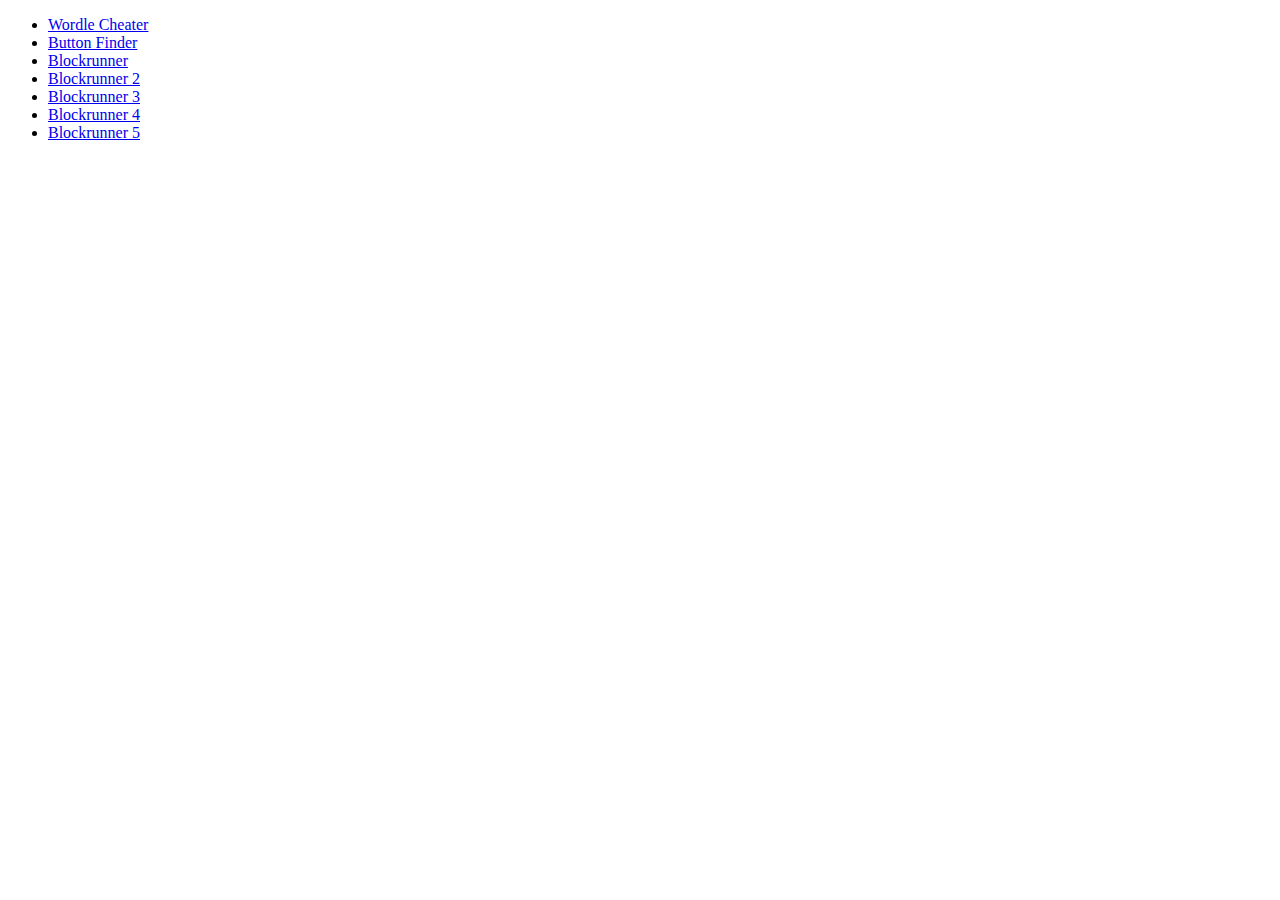
<file: index.html>
<!DOCTYPE html>
<html>
    <head>
        <title>INDEX</title>
    </head>

    <body>
        <ul>
            <li><a href="./wordlecheater/word.html">Wordle Cheater</a></li>
            <li><a href="./button_finder/button.html">Button Finder</a></li>
            <li><a href="./blockrunner/blockrunner.html">Blockrunner</a></li>
            <li><a href="./blockrunner_2/blockrunner_2.html">Blockrunner 2</a></li>
            <li><a href="./blockrunner_3/blockrunner_3.html">Blockrunner 3</a></li>
            <li><a href="./blockrunner_4/blockrunner_4.html">Blockrunner 4</a></li>
            <li><a href="./blockrunner_5/blockrunner_5.html">Blockrunner 5</a></li>
        </ul>
    </body>
</html>
</file>
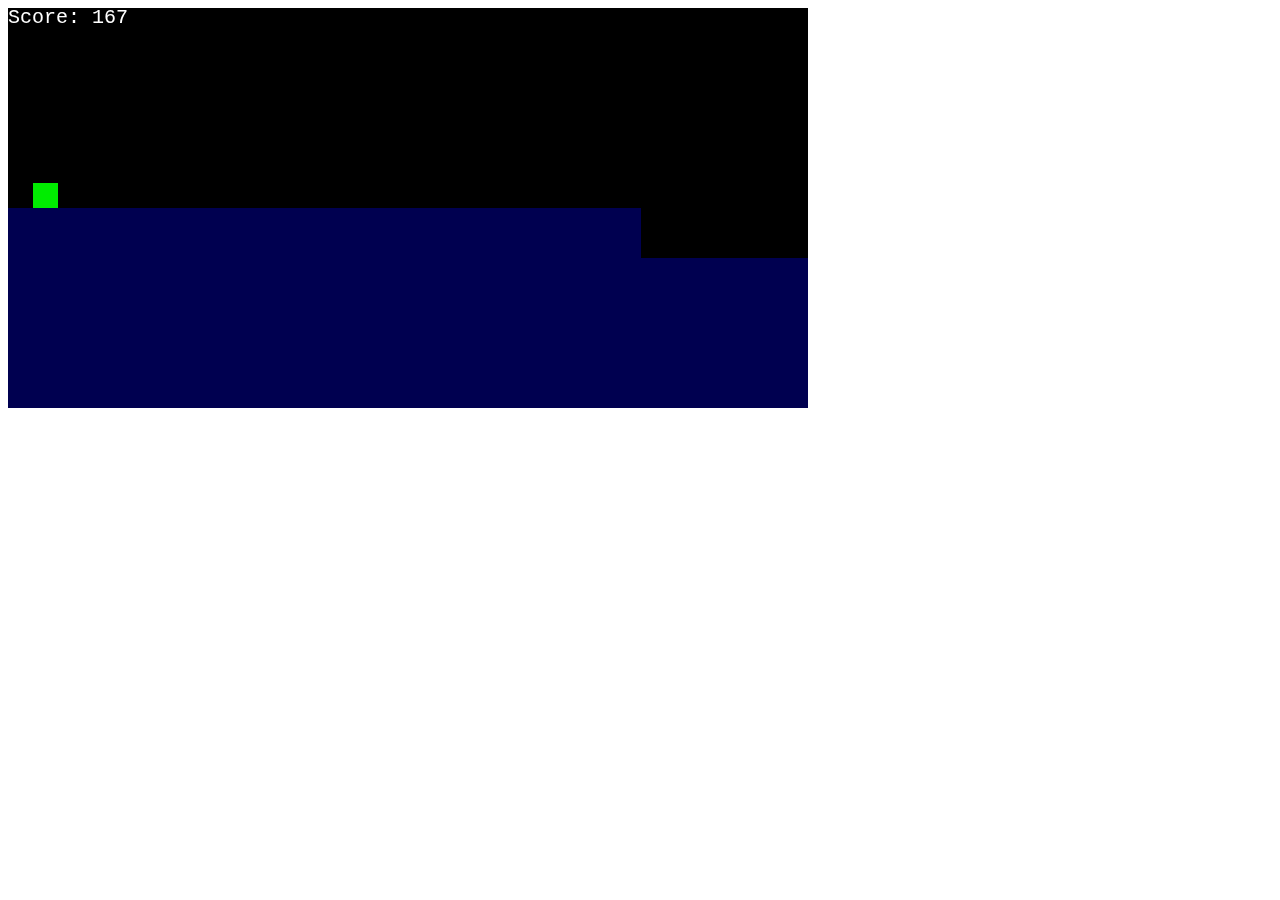
<file: blockrunner/blockrunner.html>
<!DOCTYPE html>
<html>
    <head>
        <title>Blockrunner</title>
    </head>

    <body>
        <canvas id='canvas' width='800' height='400'></canvas>

        <script src="https://code.jquery.com/jquery-2.1.0.js"></script>

        <script src="blockrunner.js"></script>
    </body>
</html>
</file>
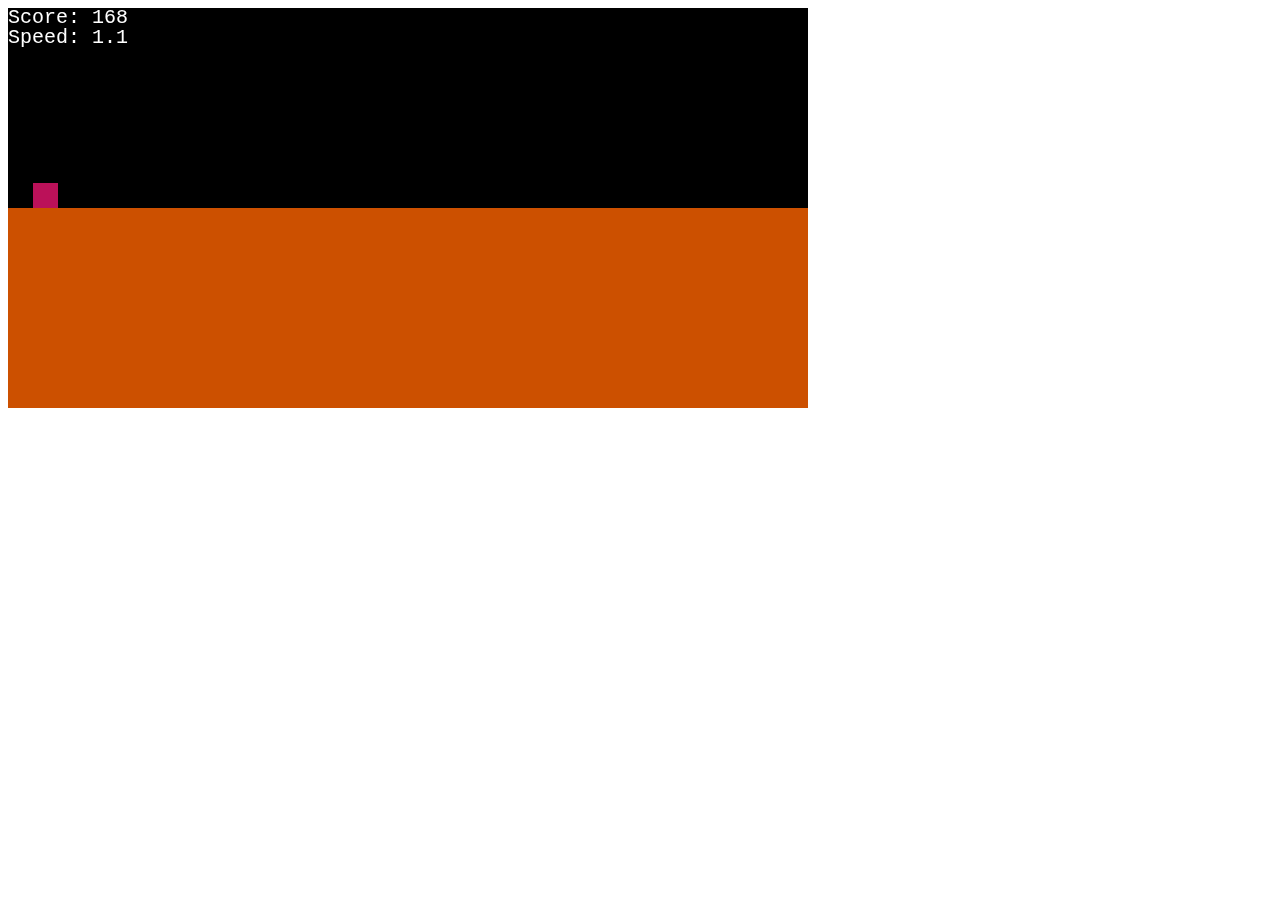
<file: blockrunner_2/blockrunner_2.html>
<!DOCTYPE html>
<html>
    <head>
        <title>Blockrunner 2</title>
    </head>

    <body>
        <canvas id='canvas' width='800' height='400'></canvas>

        <script src="https://code.jquery.com/jquery-2.1.0.js"></script>

        <script src="blockrunner_2.js"></script>
    </body>
</html>
</file>
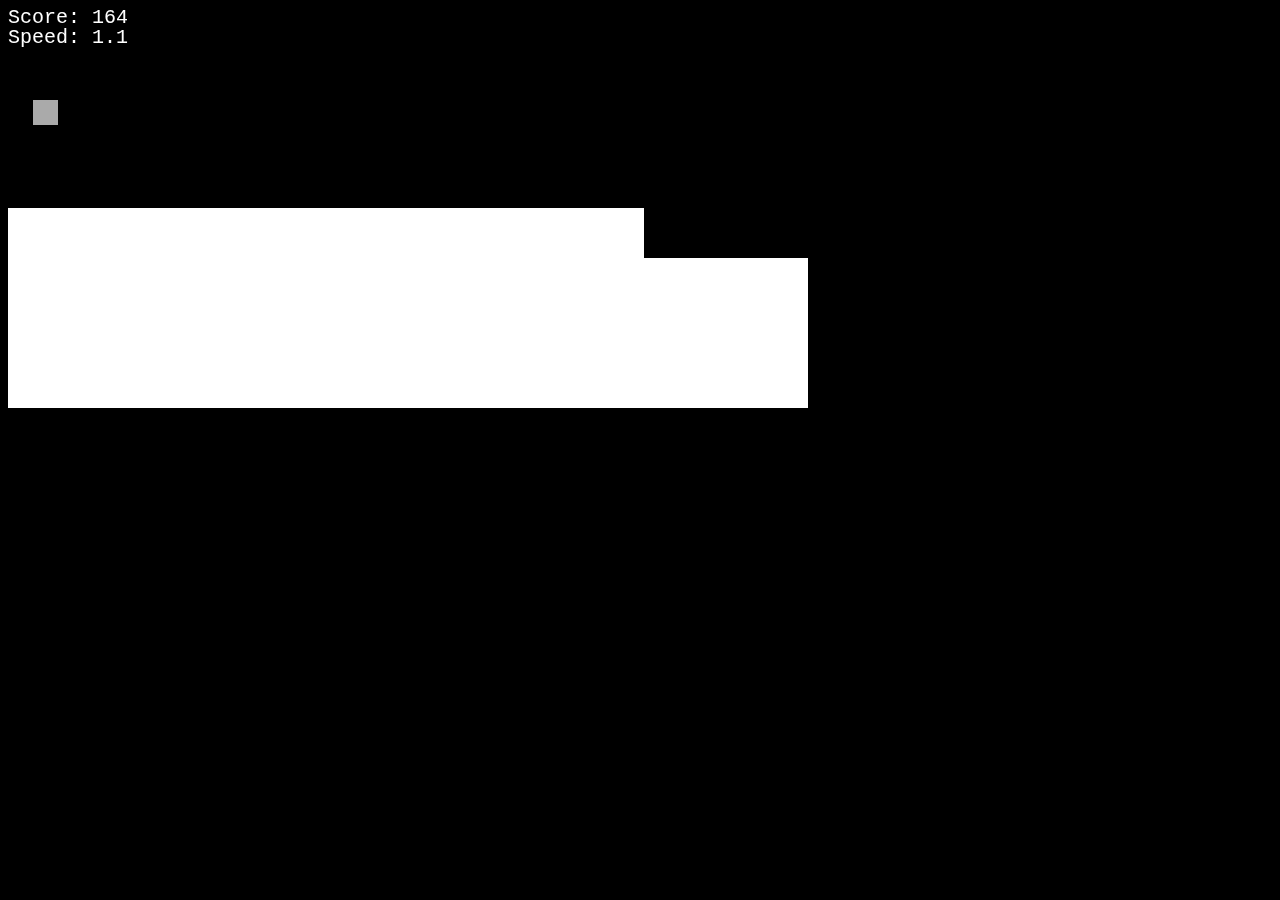
<file: blockrunner_3/blockrunner_3.html>
<!DOCTYPE html>
<html>
    <head>
        <title>Blockrunner 3</title>
    </head>

    <body style="background-color: black;">
        <canvas id='canvas' width='800' height='400'></canvas>

        <script src="https://code.jquery.com/jquery-2.1.0.js"></script>

        <script src="blockrunner_3.js"></script>
    </body>
</html>
</file>
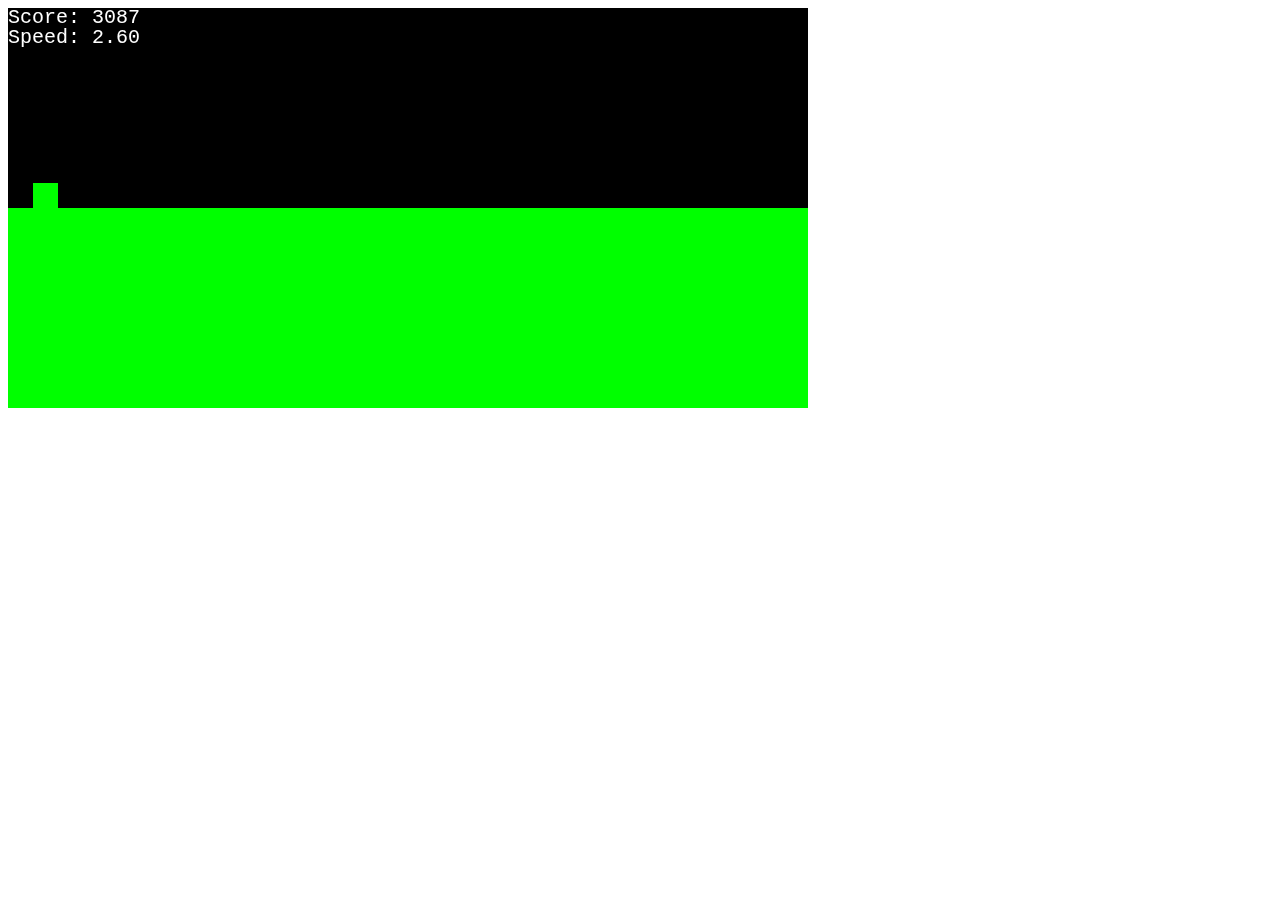
<file: blockrunner_4/blockrunner_4.html>
<!DOCTYPE html>
<html>
    <head>
        <title>Blockrunner 4</title>
    </head>

    <body>
        <canvas id='canvas' width='800' height='400'></canvas>

        <script src="https://code.jquery.com/jquery-2.1.0.js"></script>

        <script src="blockrunner_4.js"></script>
    </body>
</html>
</file>
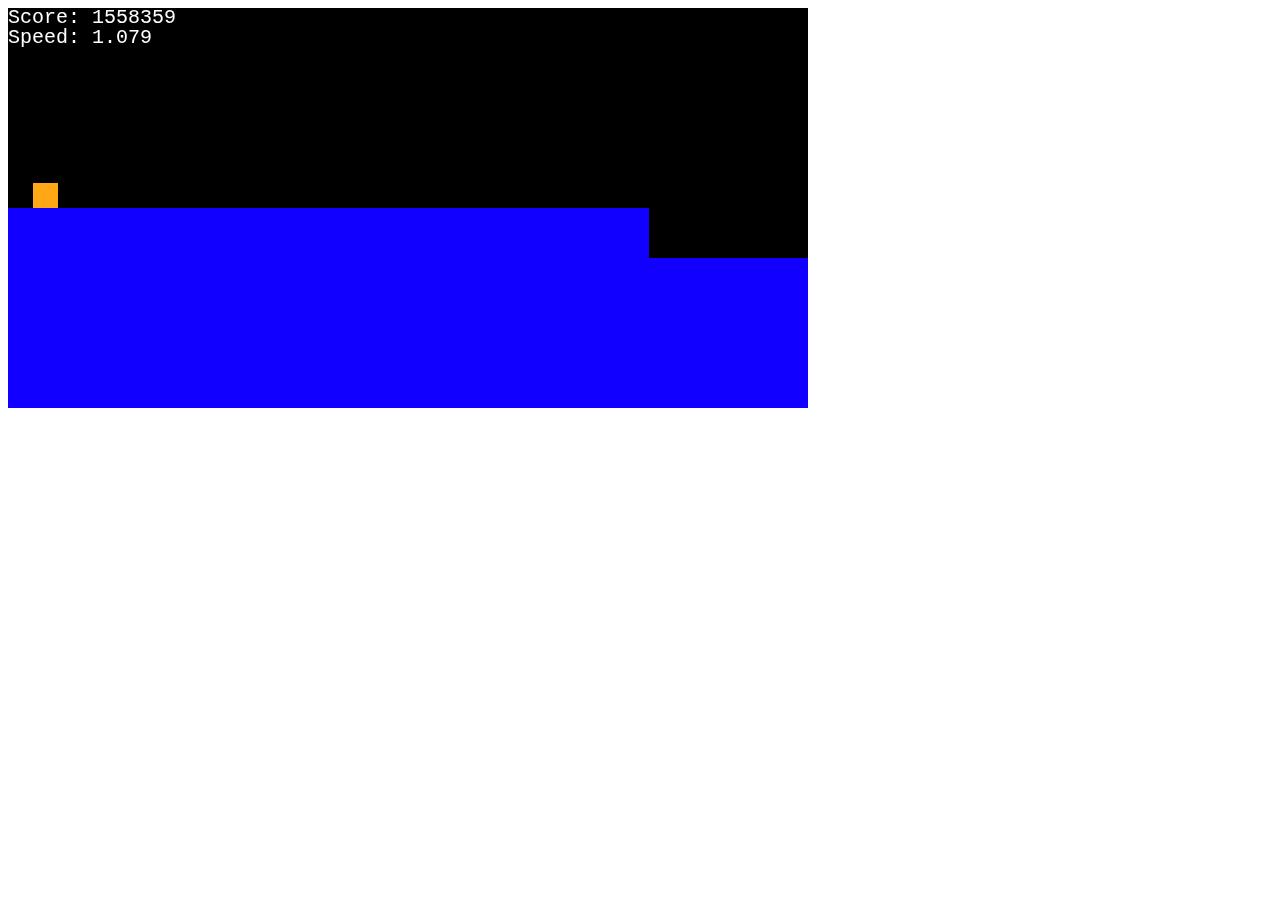
<file: blockrunner_5/blockrunner_5.html>
<!DOCTYPE html>
<html>
    <head>
        <title>Blockrunner 5</title>
    </head>

    <body>
        <canvas id='canvas' width='800' height='400'></canvas>

        <script src="https://code.jquery.com/jquery-2.1.0.js"></script>

        <script src="blockrunner_5.js"></script>
    </body>
</html>
</file>
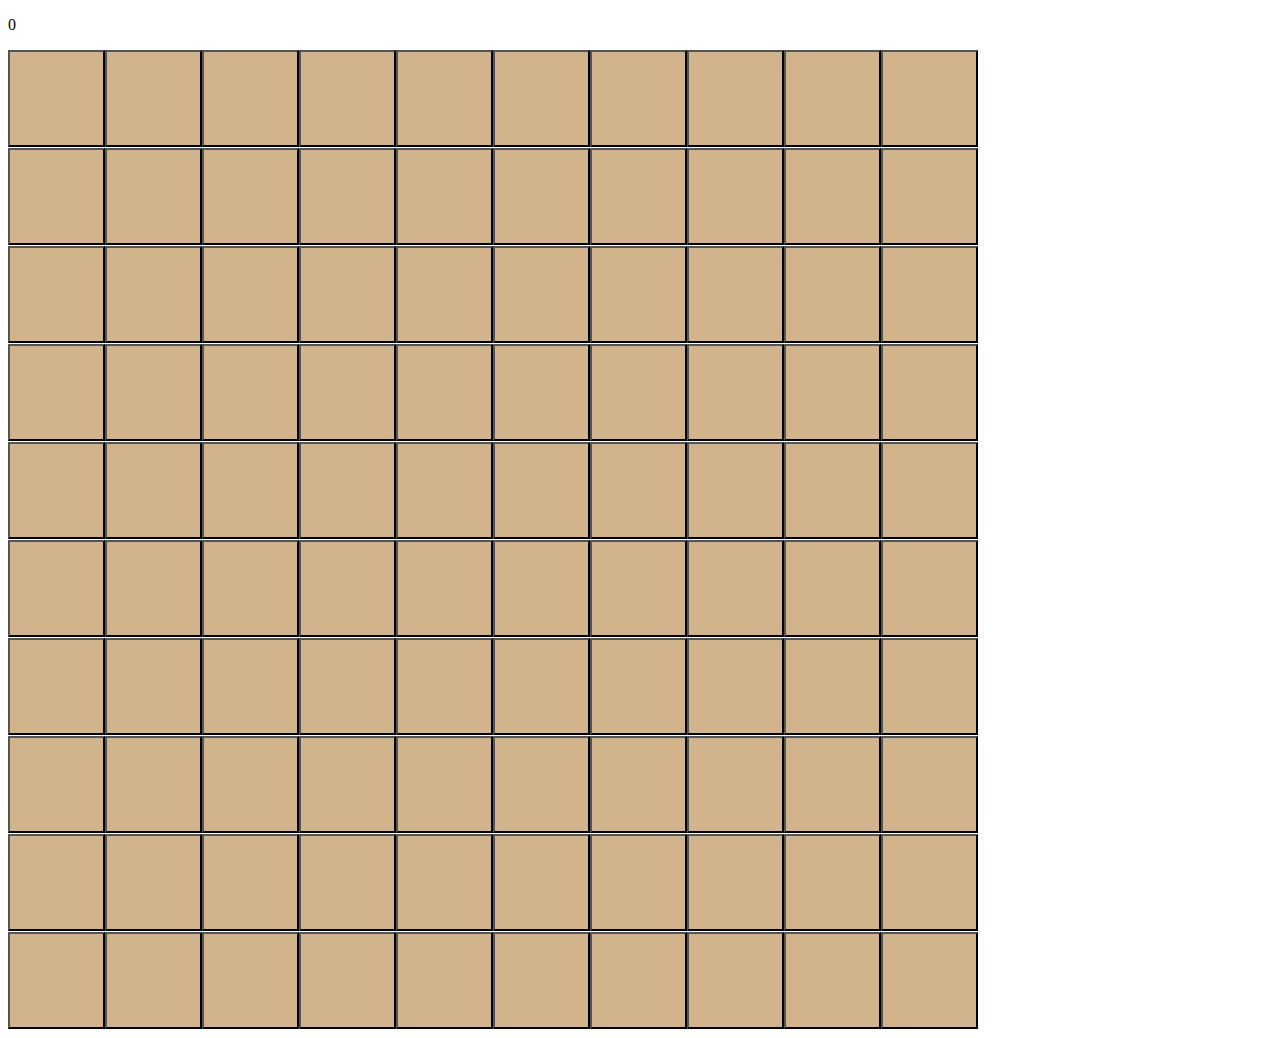
<file: button_finder/button.html>
<!DOCTYPE html>
<html>
    <head>
        <title>Button Finder</title>

        <link type="text/css" rel="stylesheet" href="button.css"/>
    </head>

    <body>
        <p id="tries">0</p>

        <script src="button.js"></script>
    </body>
</html>
</file>
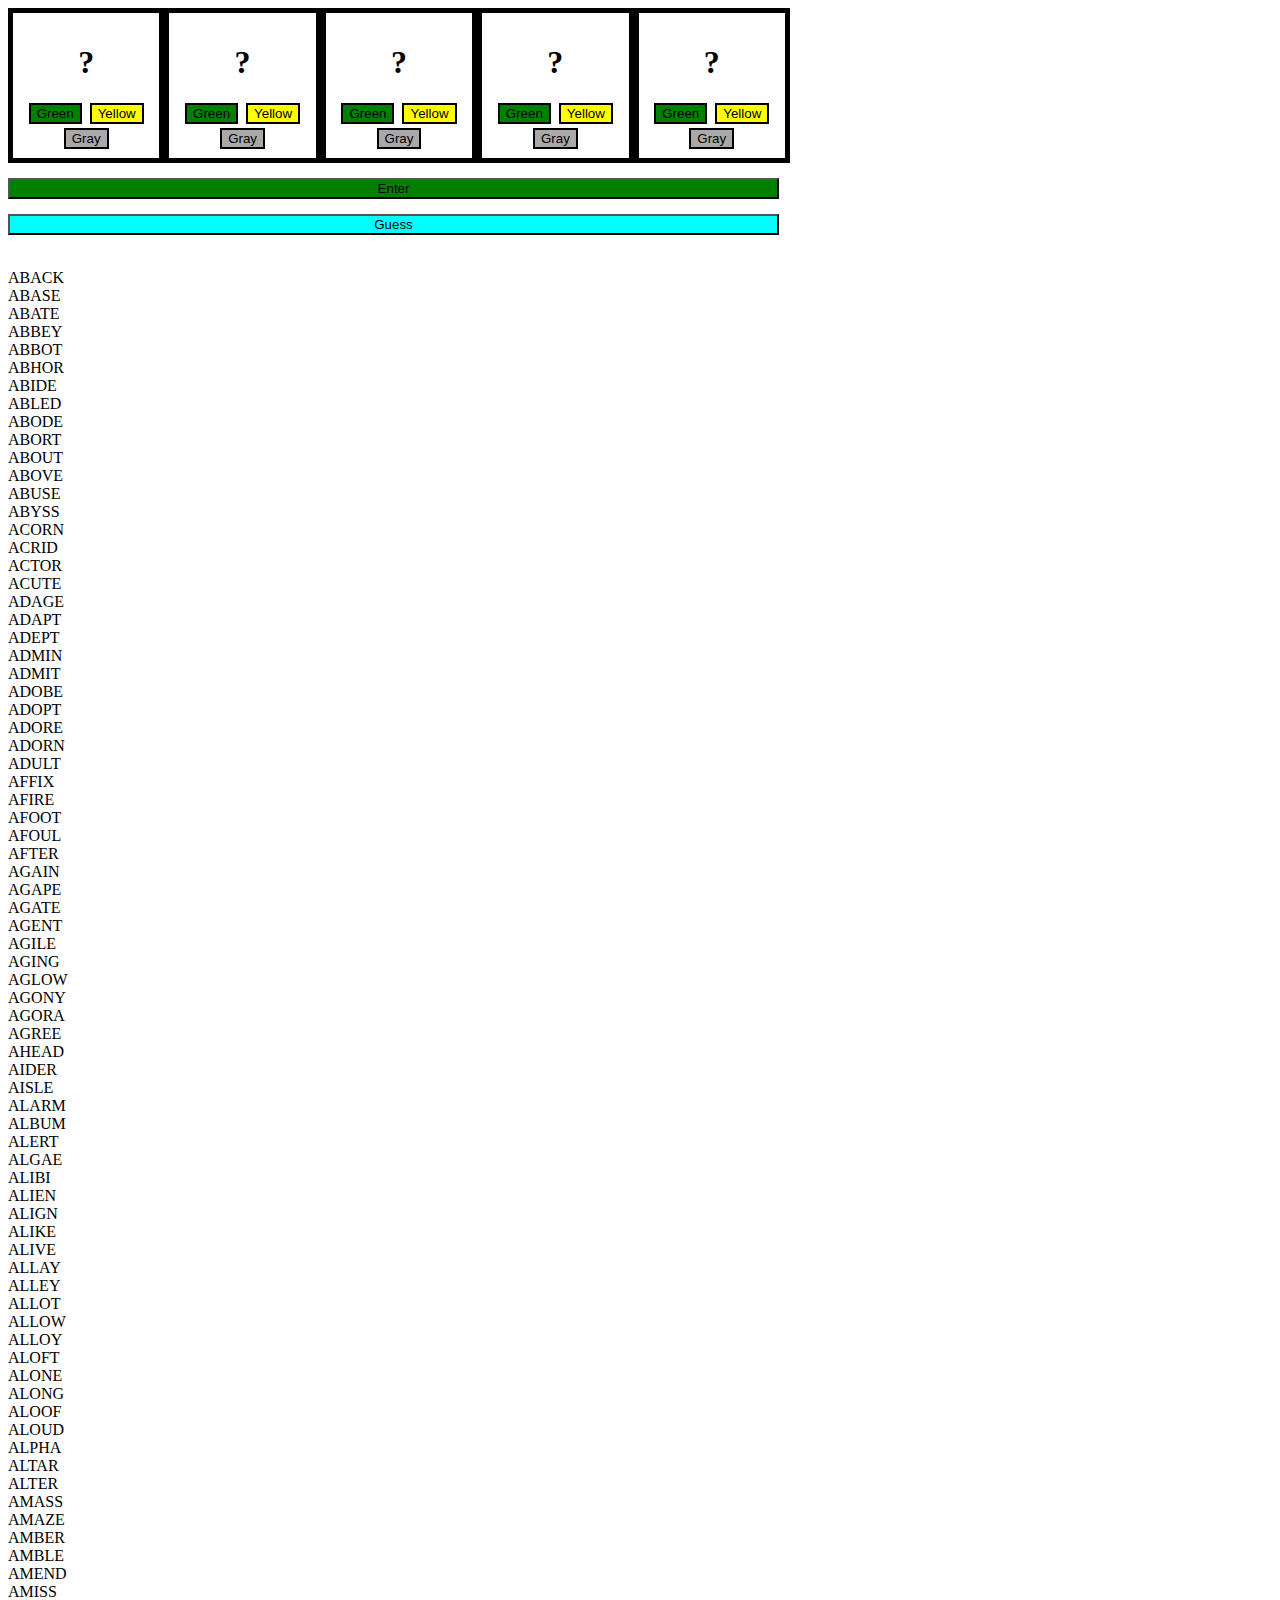
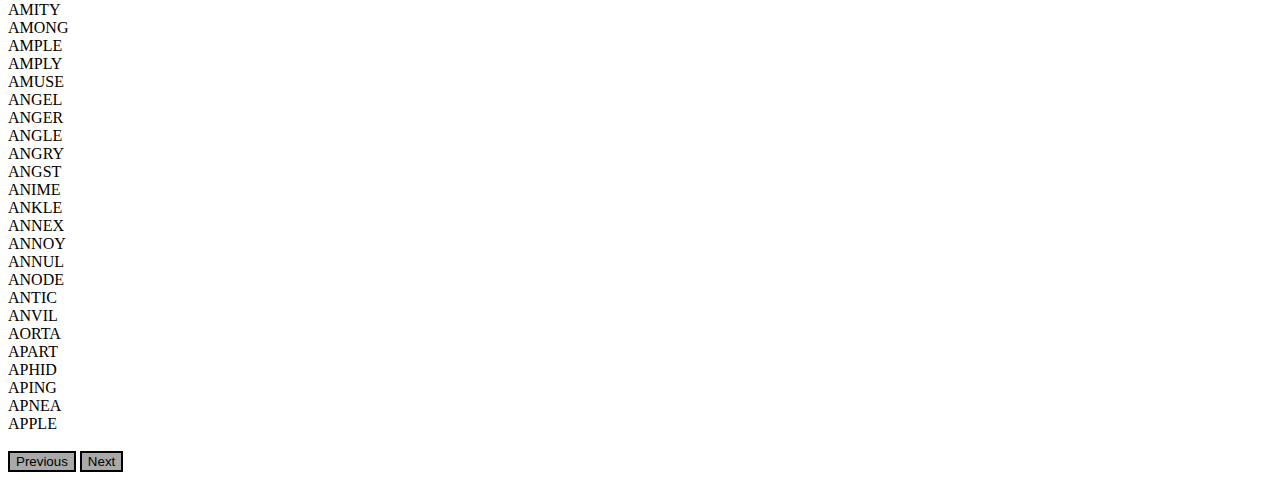
<file: wordlecheater/word.html>
<!DOCTYPE html>
<html>
    <head>
        <title>Wordle Solver</title>

        <meta name="viewport" content="width=device-width, initial-scale=1.0">
    </head>

    <body>
        <link type="text/css" rel="stylesheet" href="word.css"/>

        <article>
            <div class="letterClass" id="char0">
                <h1 id="letter0">?</h1>
                <button class="green" onclick="green(0)">Green</button>
                <button class="yellow" onclick="yellow(0)">Yellow</button>
                <button class="gray" onclick="gray(0)">Gray</button>
            </div>
            <div class="letterClass" id="char1">
                <h1 id="letter1">?</h1>
                <button class="green" onclick="green(1)">Green</button>
                <button class="yellow" onclick="yellow(1)">Yellow</button>
                <button class="gray" onclick="gray(1)">Gray</button>
            </div>
            <div class="letterClass" id="char2">
                <h1 id="letter2">?</h1>
                <button class="green" onclick="green(2)">Green</button>
                <button class="yellow" onclick="yellow(2)">Yellow</button>
                <button class="gray" onclick="gray(2)">Gray</button>
            </div>
            <div class="letterClass" id="char3">
                <h1 id="letter3">?</h1>
                <button class="green" onclick="green(3)">Green</button>
                <button class="yellow" onclick="yellow(3)">Yellow</button>
                <button class="gray" onclick="gray(3)">Gray</button>
            </div>
            <div class="letterClass" id="char4">
                <h1 id="letter4">?</h1>
                <button class="green" onclick="green(4)">Green</button>
                <button class="yellow" onclick="yellow(4)">Yellow</button>
                <button class="gray" onclick="gray(4)">Gray</button>
            </div>
            <div class="actions">
                <button class="enter" onclick="enter()">Enter</button>
            </div>
            <div class="actions">
                <button class="guess" onclick="myword()">Guess</button>
            </div>
        </article>

        <aside>
            <p id="words"></p>
            <button class="gray" onclick="previous()">Previous</button>
            <button class="gray" onclick="next()">Next</button>
        </aside>

        <script src="word.js"></script>
    </body>
</html>
</file>
<file: button_finder/button.css>
button {
    background-color: tan;
    height: 10px;
    width: 10px;
}

html {
    min-width: 312px;
}

.row {
    clear: both;
}

@media screen and (max-width: 374px) {
    button {
        height: 26px;
        width: 26px;
    }
}

@media screen and (min-width: 375px) {
    button {
        height: 32px;
        width: 32px;
    }
}

@media screen and (min-width: 425px) {
    button {
        height: 37px;
        width: 37px;
    }
}

@media screen and (min-width: 768px) {
    button {
        height: 71px;
        width: 71px;
    }
}

@media screen and (min-width: 1024px) {
    button {
        height: 97px;
        width: 97px;
    }
}

@media screen and (min-width: 1440px) {
    button {
        height: 138px;
        width: 138px;
    }
}

@media screen and (min-width: 2560px) {
    button {
        height: 250px;
        width: 250px;
    }
}
</file>
<file: wordlecheater/word.css>
.letterClass {
    padding: 10px;
    border: 5px solid black;
    height: 125px;
    width: 10%;
    float: left;
    text-align: center;
    position: relative;
}

.green {
    background-color: green;
    border: 2px solid black;
    margin-bottom: 2px;
    margin-right: 2px;
}

.yellow {
    background-color: yellow;
    border: 2px solid black;
    margin-bottom: 2px;
    margin-left: 2px;
}

.gray {
    background-color: darkgray;
    border: 2px solid black;
    margin-top: 2px;
}

.actions {
    clear: both;
    padding-top: 15px;
}

.enter {
    text-align: center;
    width: 61%;
    background-color: green;
}

.guess {
    text-align: center;
    width: 61%;
    background-color: aqua;
}
</file>
